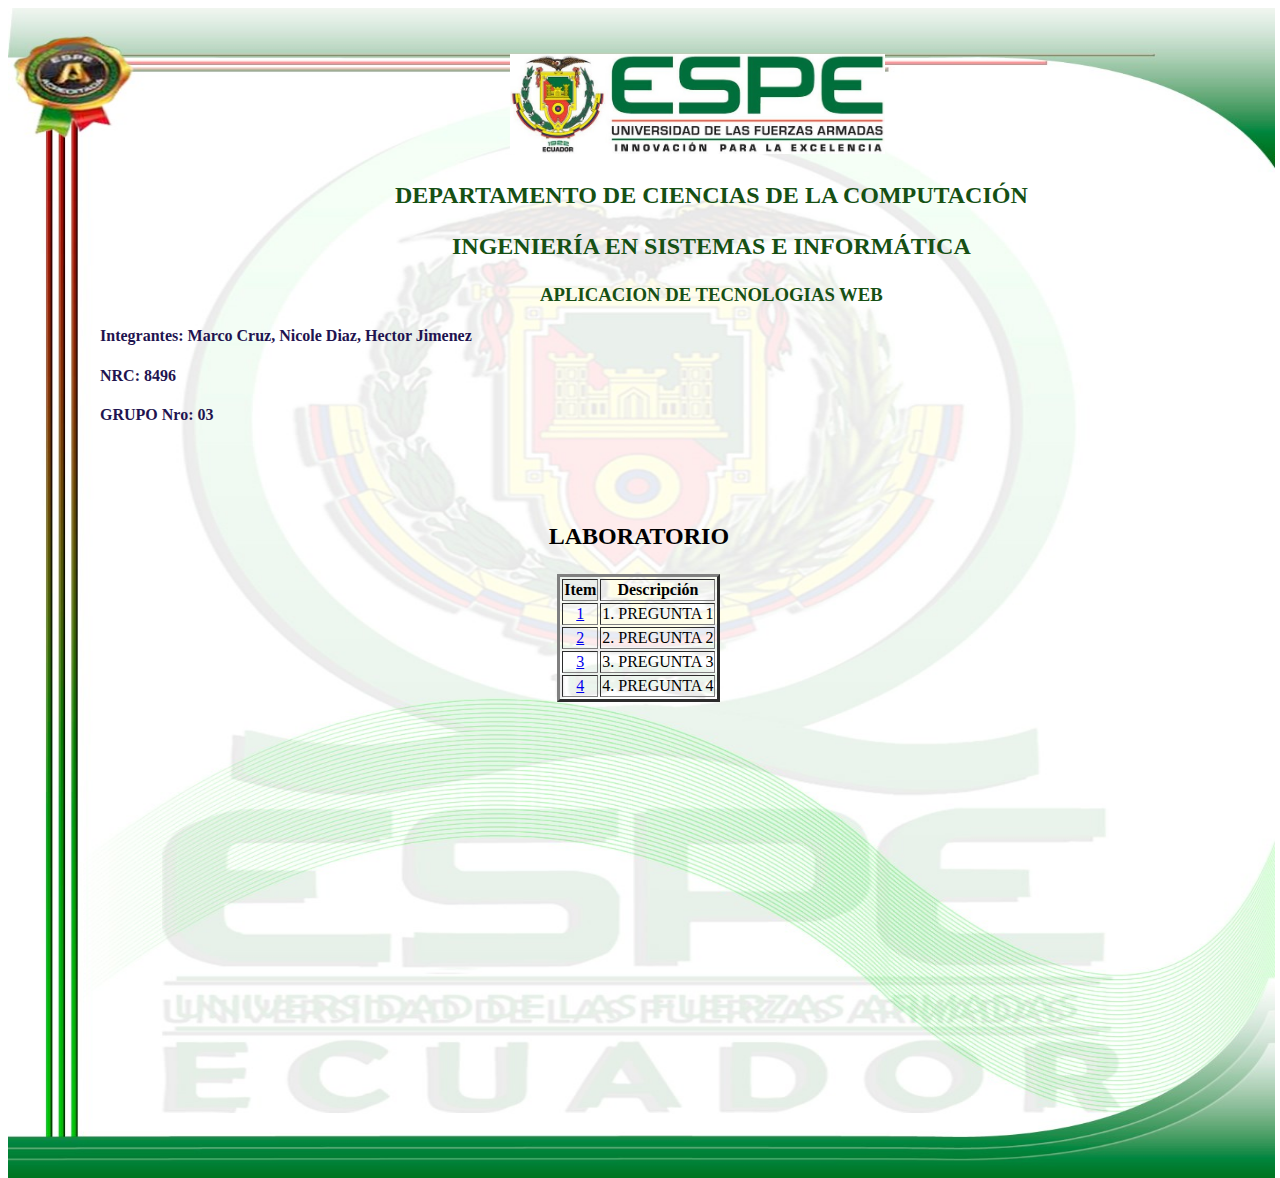
<file: index.html>
<!doctype html>
<html lang="es">
	<head>
		<meta charset="utf-8">
		<title>LABORATORIO</title>
		<style type="text/css">
			#background{position:absolute; width:99%; height:130%;}
			#fixed {position:absolute; top: 0px; left: 0px;}
		</style>
	</head>
	<body>
		<div>
			<img id="background" src="Imagenes/fondo.jpg"/> 
		</div>
		<div id="fixed">
			<br><br><br>
			<div style="padding-left:510px;">
				<img src="Imagenes/selloespe.jpg" alt="ESPE" height="100" >
			</div>
			<div style="padding-left:395px;">
				<h2>
					<p style="text-align: center; color:#165014">DEPARTAMENTO DE CIENCIAS DE LA COMPUTACIÓN</p>
					<p style="text-align: center; color:#165014">INGENIERÍA EN SISTEMAS E INFORMÁTICA</p>
				</h2>
				<h3>
					<p style="text-align: center; color:#165014">APLICACION DE TECNOLOGIAS WEB</p>
				</h3>
			</div>
			<div style="padding-left:100px;">
				<h4><p style="color:#1f1450">Integrantes: Marco Cruz, Nicole Diaz, Hector Jimenez</p></h4>
				<h4><p style="color:#1f1450">NRC: 8496</p></h4>
				<h4><p style="color:#1f1450">GRUPO Nro: 03</p></h4>
			</div>
			
			<div style="padding-left:250px;">
				<br><br><br>
				<h2><p style="text-align: center"> LABORATORIO</p></h2>
			</div>
			
				<div style="padding-left:250px;">
					<table border="3px" align="center">
						<tr>
							<th>Item</th>
							<th>Descripción</th>
						</tr>
						<tr>
							<td style="text-align: center"><a href="Solucionario/PREGUNTA_1/index.html">1</a></td>
							<td>1. PREGUNTA 1</td>
						</tr>
						<tr>
							<td style="text-align: center"><a href="Solucionario/PREGUNTA_2/index.html">2</a></td>
							<td>2. PREGUNTA 2</td>
						</tr>
						<tr>
							<td style="text-align: center"><a href="Solucionario/PREGUNTA_3/index.html">3</a></td>	
							<td>3. PREGUNTA 3</td>
						</tr>
						<tr>
							<td style="text-align: center"><a href="Solucionario/PREGUNTA_4/index.html">4</a></td>	
							<td>4. PREGUNTA 4</td>
						</tr>
					</table>
				</div>
			</div>						
		
	</body>
</html>
</file>
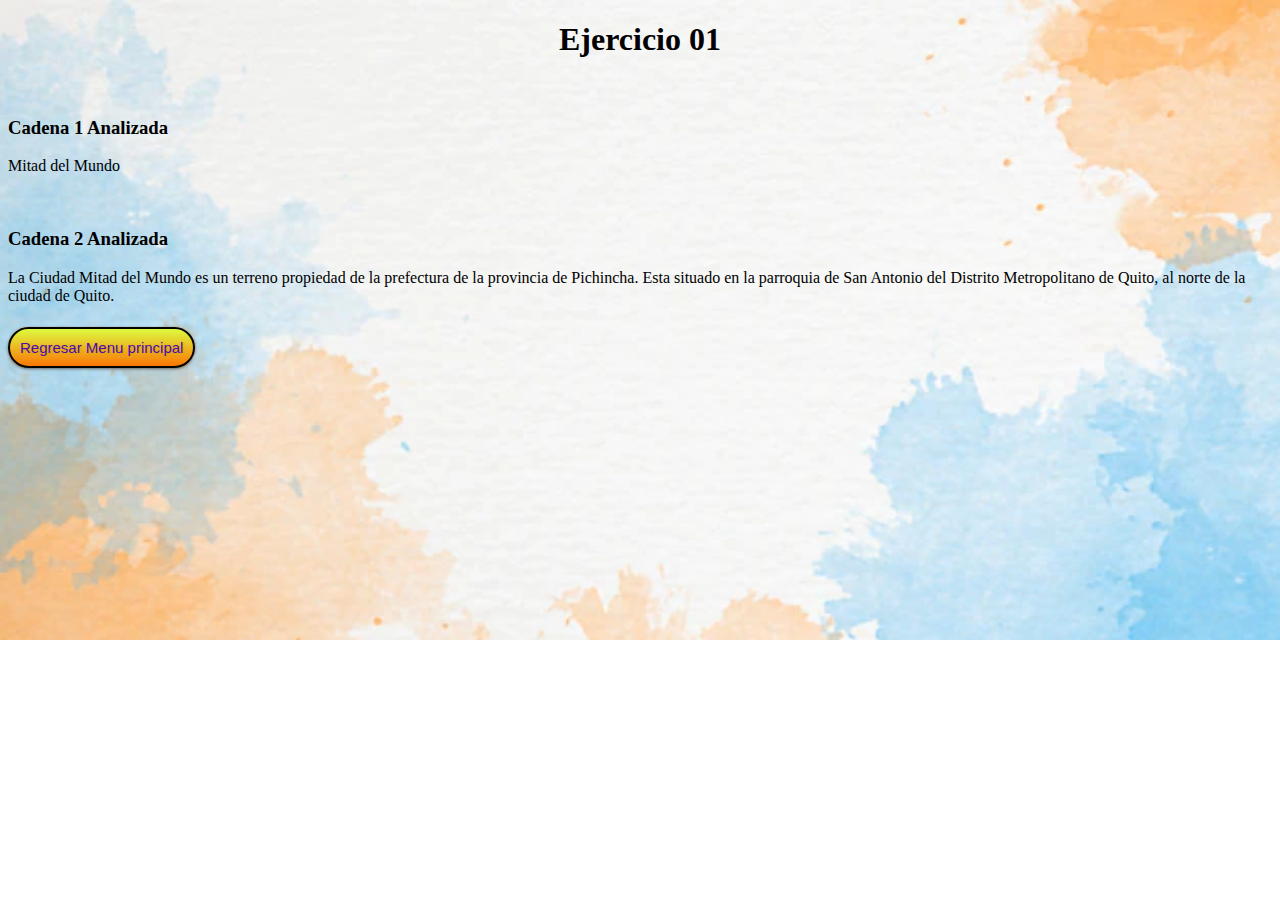
<file: Solucionario/PREGUNTA_1/index.html>
<!doctype html>
<html>
<head>
<meta charset="utf-8">
<title>EJERCICIO 01</title>
	<link rel="stylesheet" href="css/style.css">
</head>

<body>
	<h1 style="text-align: center">Ejercicio 01</h1>
	<br>
<h3>Cadena 1 Analizada</h3>
<p id="cadena1"></p>
<br>
<h3>Cadena 2 Analizada</h3>
<p id="cadena2"></p>
	<br>
<a class="boton" href="../../index.html">Regresar Menu principal</a>
	<script src="js/script.js"></script>
</body>
</html>
</file>
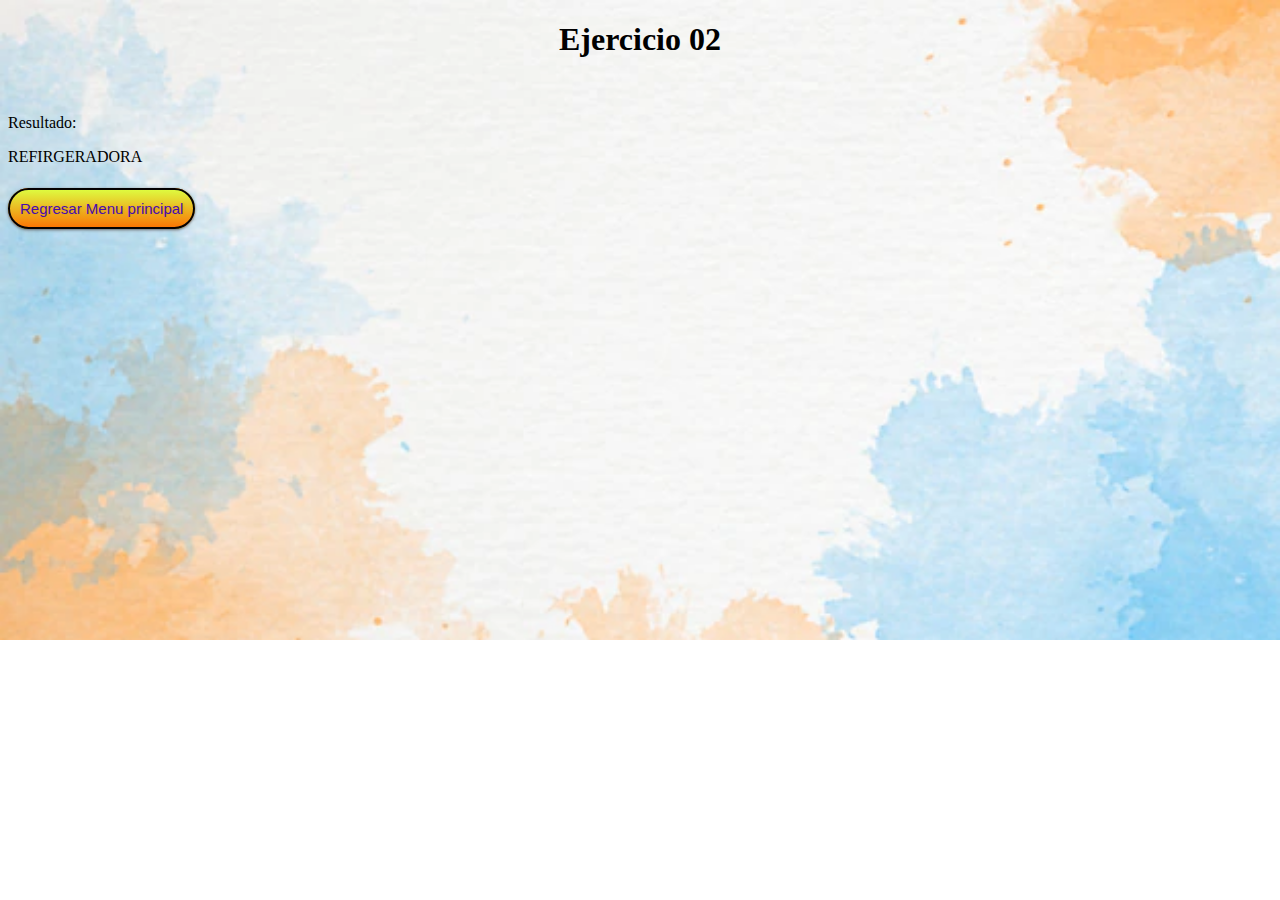
<file: Solucionario/PREGUNTA_2/index.html>
<!doctype html>
<html>
<head>
<meta charset="utf-8">
<title>EJERCICIO 02</title>
	<link rel="stylesheet" href="css/style.css">
</head>

<body>
	<h1 style="text-align: center">Ejercicio 02</h1>
	<br>
	<p>Resultado:</p>
	<p id="archivoEjemplo"></p>
	<br>
	<a class="boton" href="../../index.html">Regresar Menu principal</a>
	<script src="js/script.js"></script>
</body>
</html>
</file>
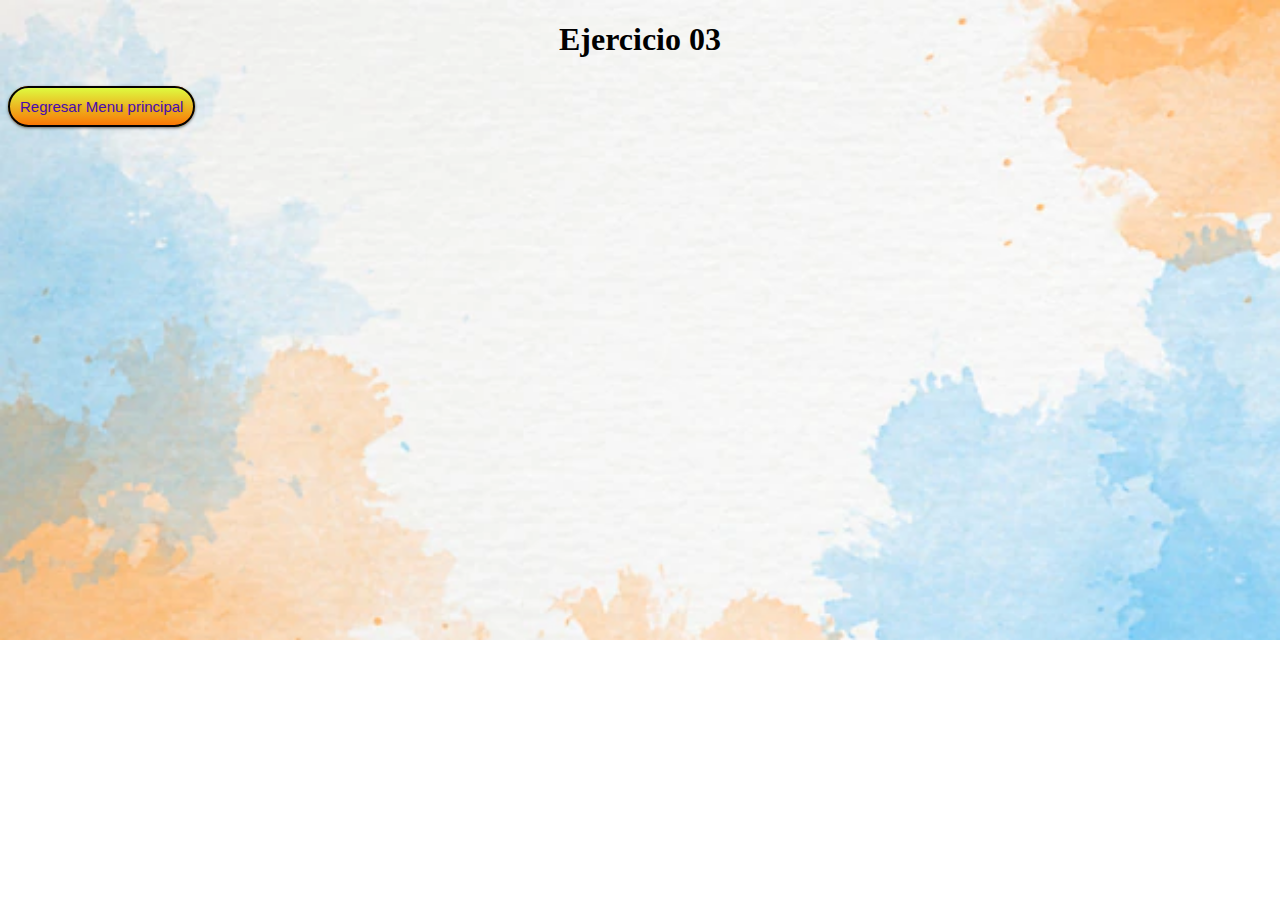
<file: Solucionario/PREGUNTA_3/index.html>
<!doctype html>
<html>
<head>
<meta charset="utf-8">
<title>EJERCICIO 03</title>
	<link rel="stylesheet" href="css/style.css">
</head>

<body>
	<h1 style="text-align: center">Ejercicio 03</h1>
	<br>
	
	
	<a class="boton" href="../../index.html">Regresar Menu principal</a>
	<script src="js/script.js"></script>
</body>
</html>
</file>
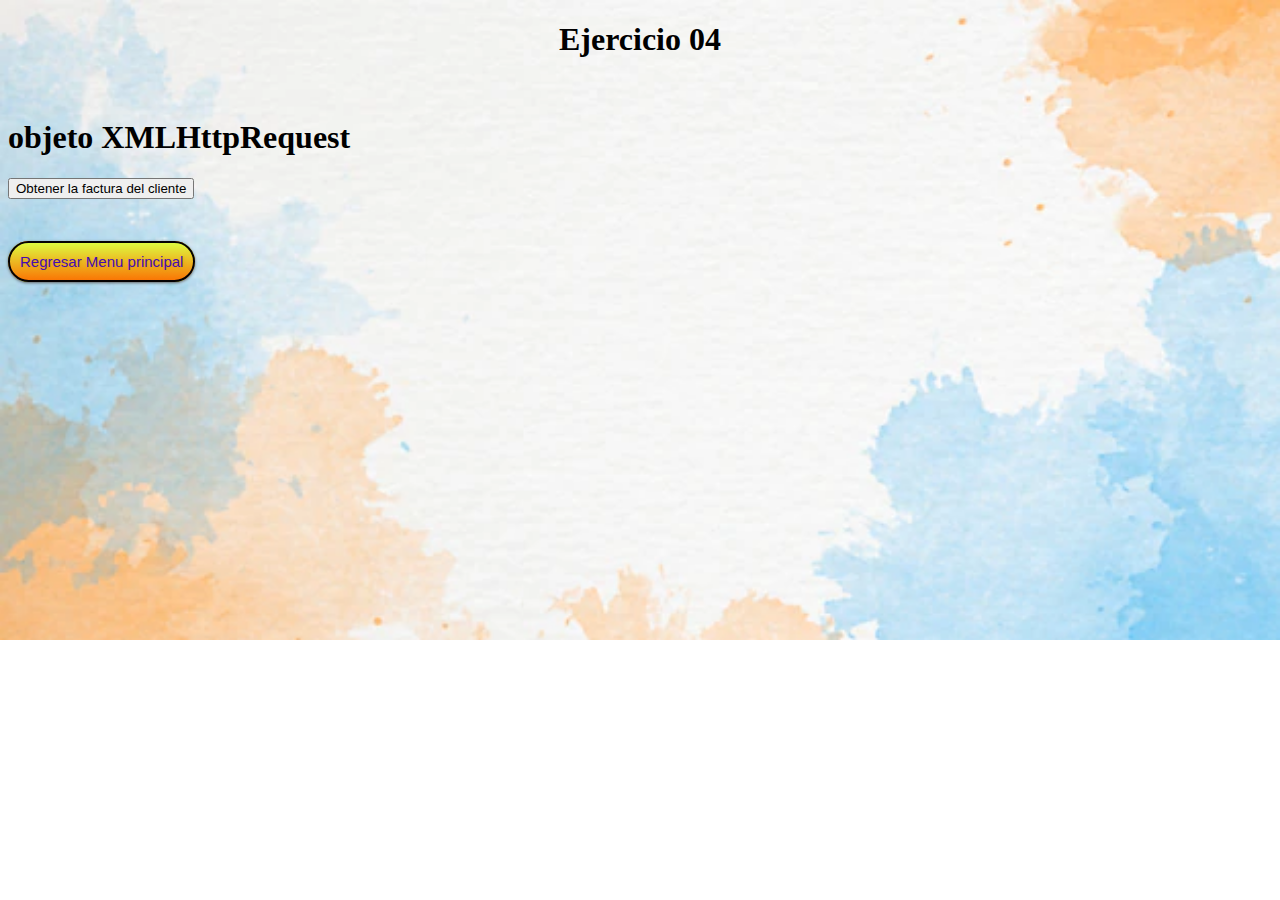
<file: Solucionario/PREGUNTA_4/index.html>
<!doctype html>
<html>
<head>
<meta charset="utf-8">
<title>EJERCICIO 04</title>
<link href="css/style.css" rel="stylesheet" type="text/css">
</head>
<body>
<h1 style="text-align: center">Ejercicio 04</h1>
	<br>
<h1>objeto XMLHttpRequest</h1>

<button type="button" onclick="leerDocumento()">Obtener la factura del cliente</button>
<br><br>
<table id="demo"></table>
<br>
	<br>
	<a class="boton" href="../../index.html">Regresar Menu principal</a>
<script src="js/script.js"></script>
	
</body>
</html>
</file>
<file: Solucionario/PREGUNTA_1/css/style.css>
@charset "utf-8";
/* CSS Document */
body{
	background-image: url("../imagenes/fondo.webp");
	background-repeat: no-repeat;
	background-size: cover;
	
}

.boton {
  font-family: Arial;
  color: #460cb0;
  font-size: 15px;
  padding: 10px;
  text-decoration: none;
  -webkit-border-radius: 33px;
  -moz-border-radius: 33px;
  border-radius: 33px;
  -webkit-box-shadow: 0px 1px 3px #666666;
  -moz-box-shadow: 0px 1px 3px #666666;
  box-shadow: 0px 1px 3px #666666;
  text-shadow: 1px 1px 3px #e0a212;
  border: solid #050203 2px;
  background: -webkit-gradient(linear, 0 0, 0 100%, from(#defa3f), to(#fa7705));
  background: -moz-linear-gradient(top, #defa3f, #fa7705);
}
.boton:hover {
  background: -webkit-gradient(linear, 0 0, 0 100%, from(#ab4313), to(#e09882));
  background: -moz-linear-gradient(top, #ab4313, #e09882)
}
</file>
<file: Solucionario/PREGUNTA_2/css/style.css>
@charset "utf-8";
/* CSS Document */
body{
	background-image: url("../imagenes/fondo.webp");
	background-repeat: no-repeat;
	background-size: cover;
	
}

.boton {
  font-family: Arial;
  color: #460cb0;
  font-size: 15px;
  padding: 10px;
  text-decoration: none;
  -webkit-border-radius: 33px;
  -moz-border-radius: 33px;
  border-radius: 33px;
  -webkit-box-shadow: 0px 1px 3px #666666;
  -moz-box-shadow: 0px 1px 3px #666666;
  box-shadow: 0px 1px 3px #666666;
  text-shadow: 1px 1px 3px #e0a212;
  border: solid #050203 2px;
  background: -webkit-gradient(linear, 0 0, 0 100%, from(#defa3f), to(#fa7705));
  background: -moz-linear-gradient(top, #defa3f, #fa7705);
}
.boton:hover {
  background: -webkit-gradient(linear, 0 0, 0 100%, from(#ab4313), to(#e09882));
  background: -moz-linear-gradient(top, #ab4313, #e09882)
}
</file>
<file: Solucionario/PREGUNTA_3/css/style.css>
@charset "utf-8";
/* CSS Document */
body{
	background-image: url("../imagenes/fondo.webp");
	background-repeat: no-repeat;
	background-size: cover;
	
}

.boton {
  font-family: Arial;
  color: #460cb0;
  font-size: 15px;
  padding: 10px;
  text-decoration: none;
  -webkit-border-radius: 33px;
  -moz-border-radius: 33px;
  border-radius: 33px;
  -webkit-box-shadow: 0px 1px 3px #666666;
  -moz-box-shadow: 0px 1px 3px #666666;
  box-shadow: 0px 1px 3px #666666;
  text-shadow: 1px 1px 3px #e0a212;
  border: solid #050203 2px;
  background: -webkit-gradient(linear, 0 0, 0 100%, from(#defa3f), to(#fa7705));
  background: -moz-linear-gradient(top, #defa3f, #fa7705);
}
.boton:hover {
  background: -webkit-gradient(linear, 0 0, 0 100%, from(#ab4313), to(#e09882));
  background: -moz-linear-gradient(top, #ab4313, #e09882)
}
</file>
<file: Solucionario/PREGUNTA_4/css/style.css>
@charset "utf-8";
/* CSS Document */
body{
	background-image: url("../imagenes/fondo.webp");
	background-repeat: no-repeat;
	background-size: cover;
	
}
table,th,td {
  border : 1px solid black;
  border-collapse: collapse;
}
th,td {
  padding: 5px;
}


.boton {
  font-family: Arial;
  color: #460cb0;
  font-size: 15px;
  padding: 10px;
  text-decoration: none;
  -webkit-border-radius: 33px;
  -moz-border-radius: 33px;
  border-radius: 33px;
  -webkit-box-shadow: 0px 1px 3px #666666;
  -moz-box-shadow: 0px 1px 3px #666666;
  box-shadow: 0px 1px 3px #666666;
  text-shadow: 1px 1px 3px #e0a212;
  border: solid #050203 2px;
  background: -webkit-gradient(linear, 0 0, 0 100%, from(#defa3f), to(#fa7705));
  background: -moz-linear-gradient(top, #defa3f, #fa7705);
}
.boton:hover {
  background: -webkit-gradient(linear, 0 0, 0 100%, from(#ab4313), to(#e09882));
  background: -moz-linear-gradient(top, #ab4313, #e09882)
}
</file>
